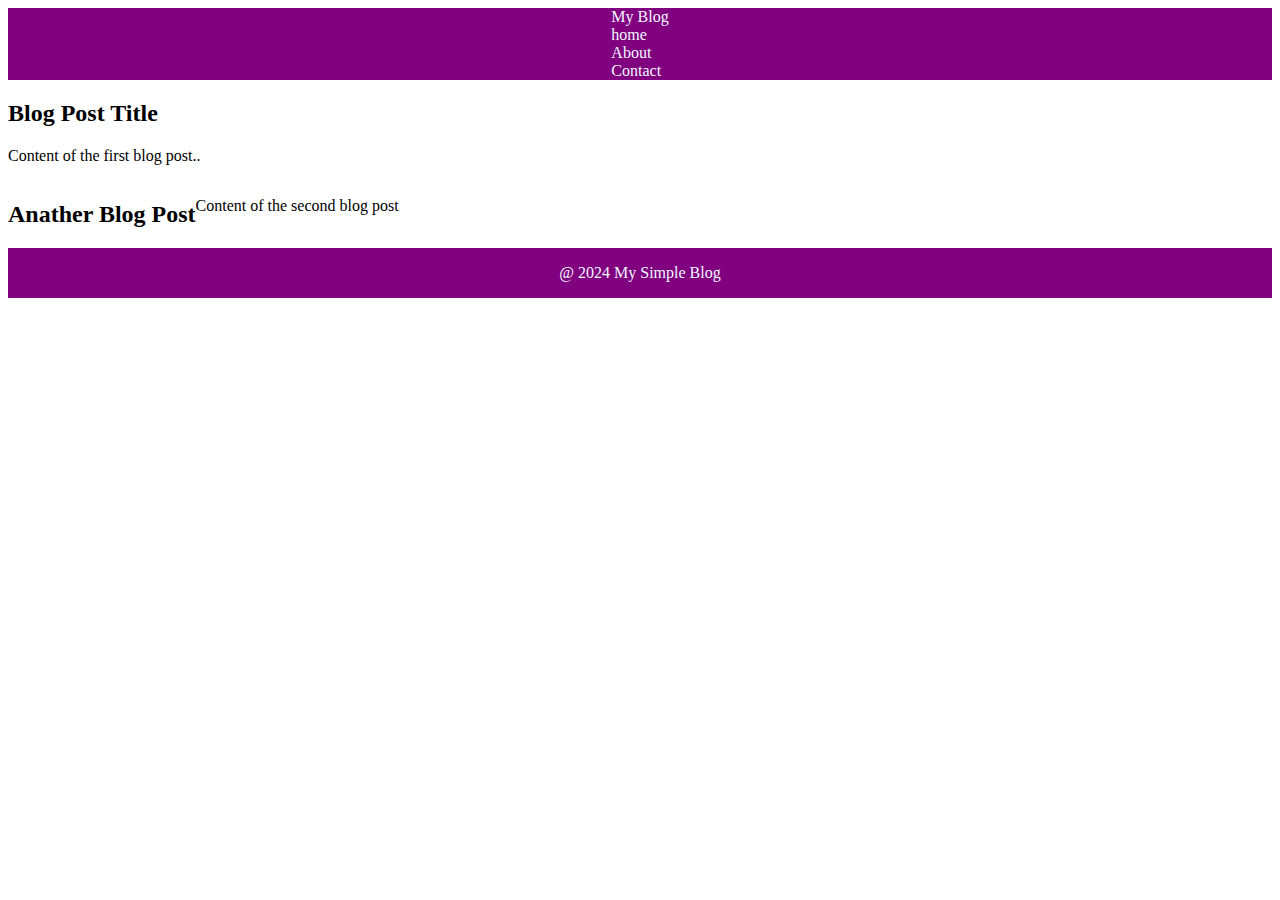
<file: Blog-Page/index.html>
<!DOCTYPE html>
<html lang="en">
  <head>
    <meta charset="UTF-8" />
    <meta name="viewport" content="width=device-width, initial-scale=1.0" />
    <title>Document</title>
    <link rel="stylesheet" href="style.css" />
  </head>
  <body>
    <div id="upperbox">
        <nav>My Blog
            <nav class="home">home</nav>
            <nav>About</nav>
            <nav>Contact</nav>
        </nav>
    </div>


      <div id="fisrtbox">
        <h2>Blog Post Title</h2>
        <p>Content of the first blog post..</p>
      </div>

      <div id="secondbox">
        <h2>Anather Blog Post</h2>
        <p>Content of the second blog post</p>
      </div>

      <div id="lowerbox">
        <p>@ 2024 My Simple Blog</p>
      </div>
    
  </body>
</html>
</file>
<file: Blog-Page/style.css>
#upperbox{
    display: flex;
    background-color: purple;
    color: aliceblue;
    align-items: center;
    justify-content: center;
    gap: 10px;
  
}


#firstbox{
   display:flex;
   justify-content: center;
   align-items: center;

}

#secondbox{
    display: flex;
    justify-content:start;

    
    
}
#lowerbox{
    display: flex;
    background-color: purple;
    color: aliceblue;
    justify-content: center;
}
</file>
